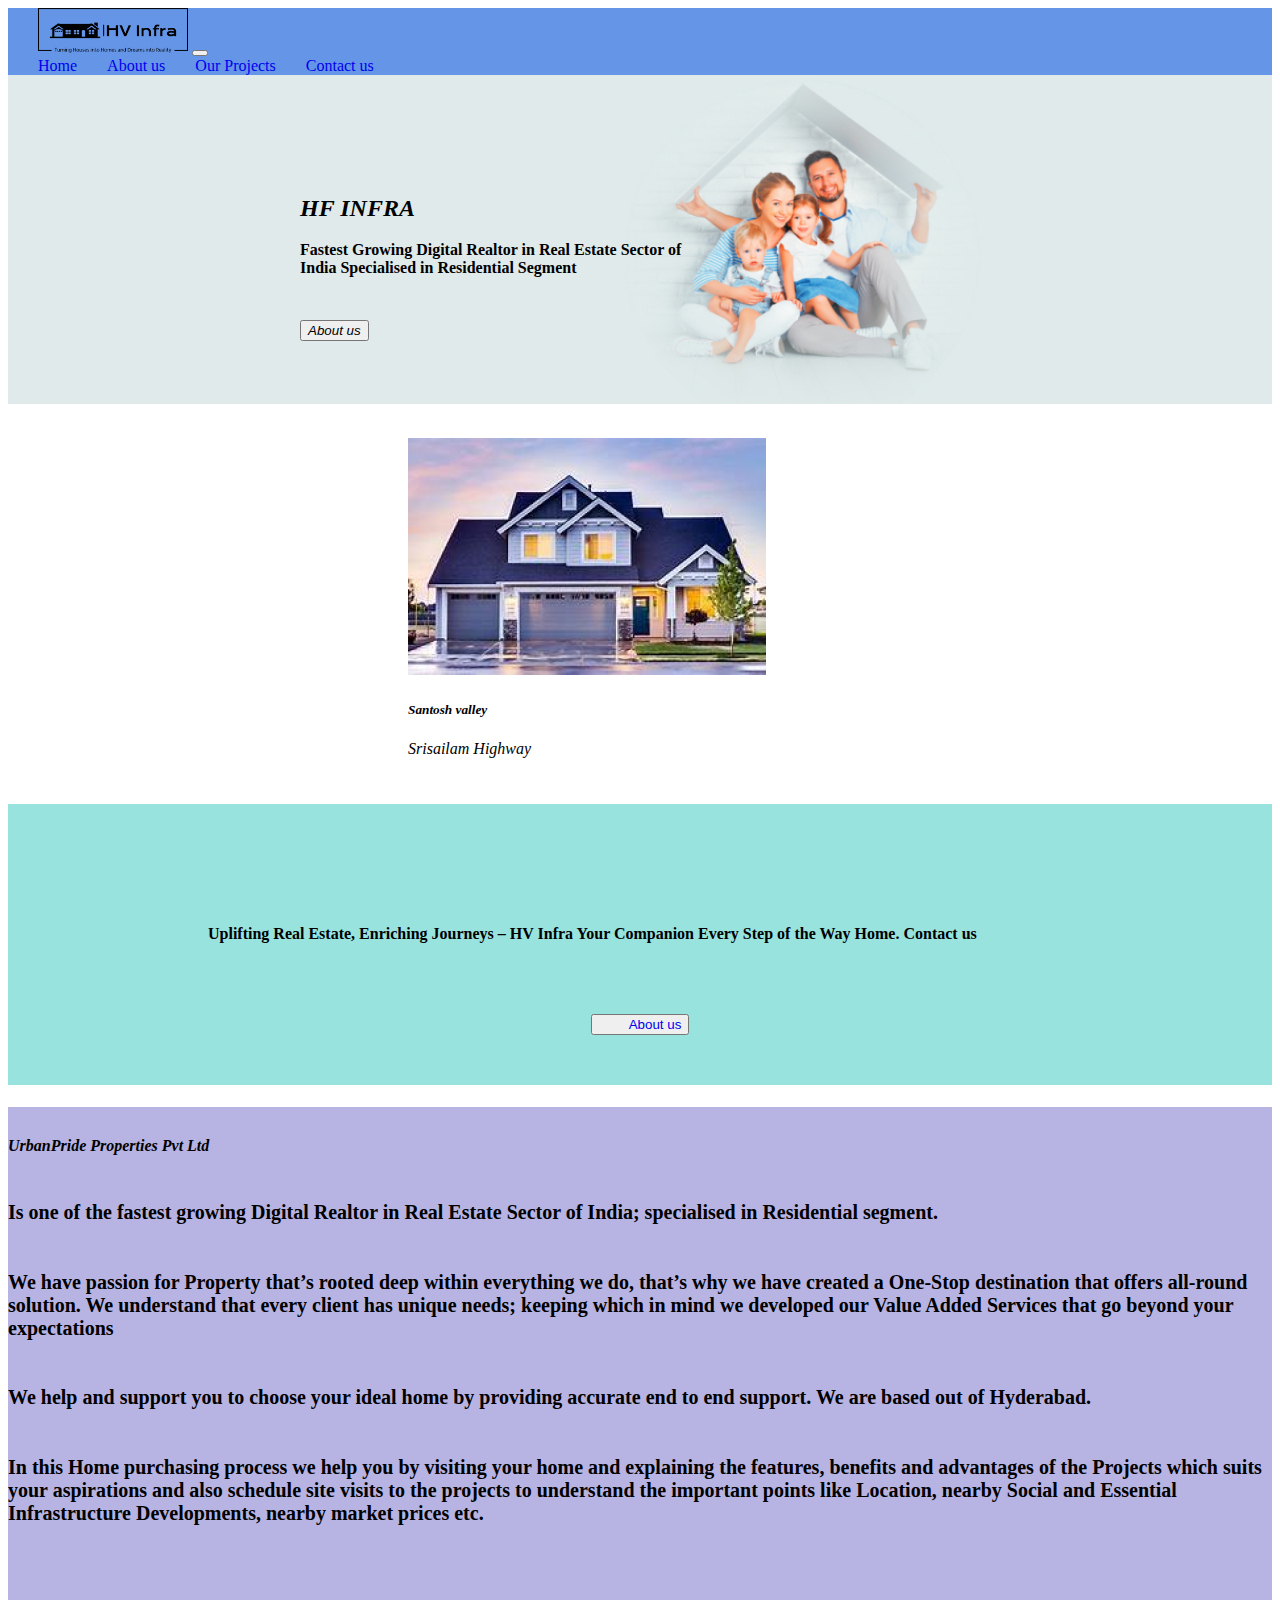
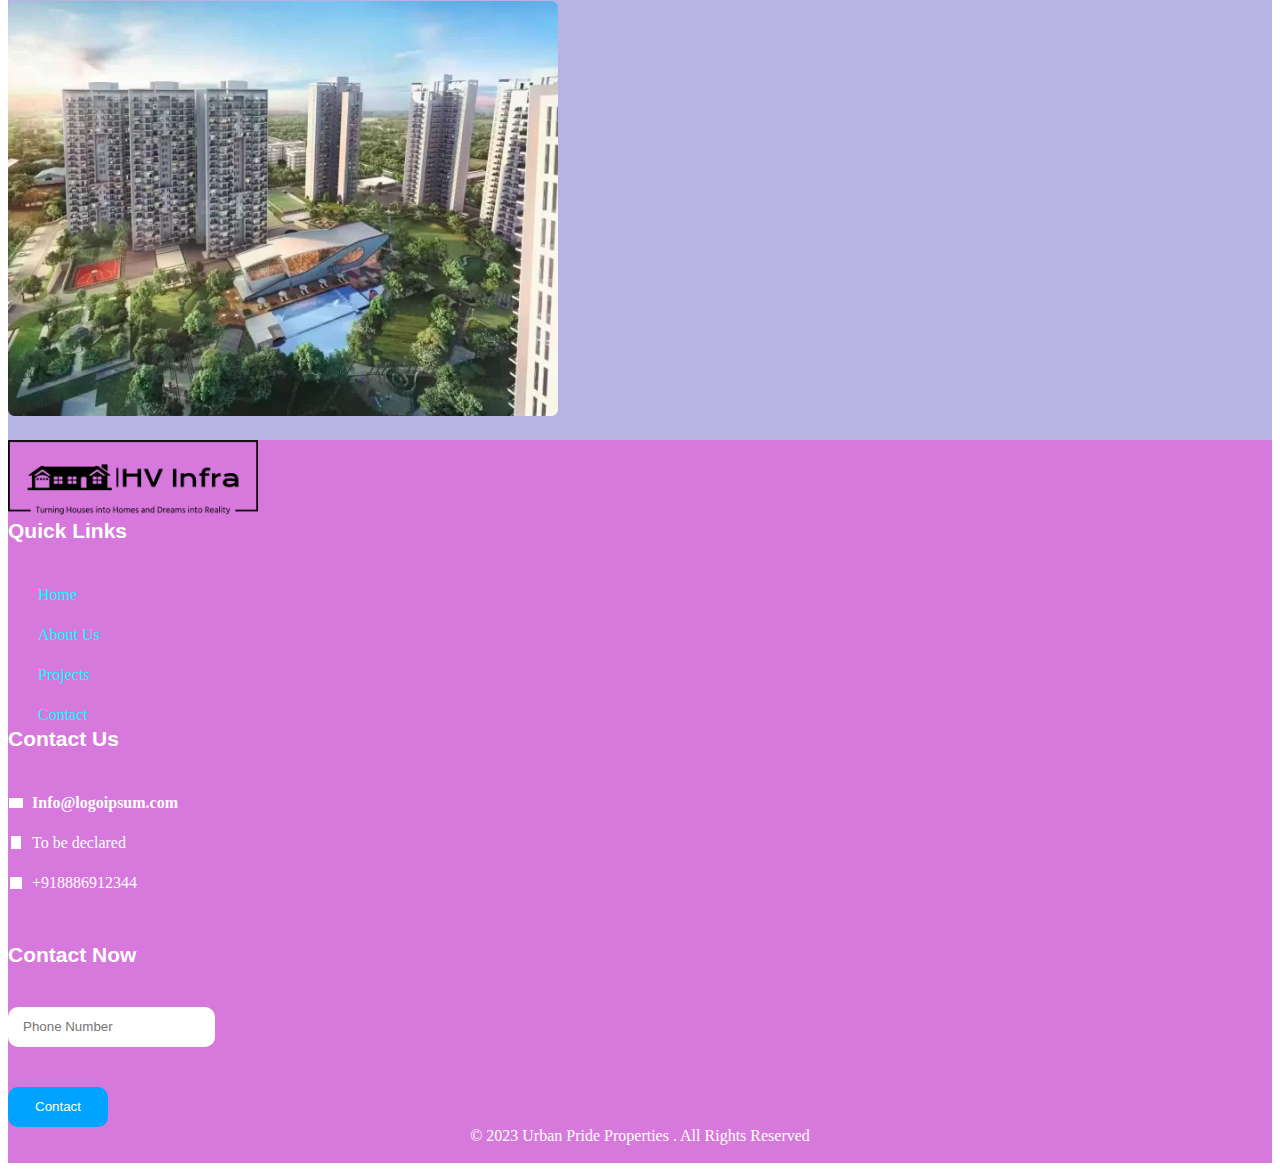
<file: index.html>
<!DOCTYPE html>
<html lang="en">
<head>
    <meta charset="UTF-8">
    <meta name="viewport" content="width=device-width, initial-scale=1.0">
    <title>Document</title>
    <link href="https://cdn.jsdelivr.net/npm/bootstrap@5.1.3/dist/css/bootstrap.min.css" rel="stylesheet" integrity="sha384-1BmE4kWBq78iYhFldvKuhfTAU6auU8tT94WrHftjDbrCEXSU1oBoqyl2QvZ6jIW3" crossorigin="anonymous">
    <script src="https://cdn.jsdelivr.net/npm/bootstrap@5.1.3/dist/js/bootstrap.bundle.min.js" integrity="sha384-ka7Sk0Gln4gmtz2MlQnikT1wXgYsOg+OMhuP+IlRH9sENBO0LRn5q+8nbTov4+1p" crossorigin="anonymous"></script>
    <link rel="stylesheet" href="styles.css">
</head>
<body>
    <style>
        .my_color{
            background-color: rgb(153, 227, 222);
        }
    </style>
    <nav style="background-color: rgb(100, 149, 230);" class="navbar navbar-expand-lg navbar-dark">
        <div class="container">
            <a class="navbar-brand animate__animated animate__fadeInLeft" href="#"><img data-aos="fade-right" data-aos-duration="700" src="logo.png" width="150px" alt="" srcset=""></a>
                    <button class="navbar-toggler" type="button" data-bs-toggle="collapse" data-bs-target="#navbarNavAltMarkup" aria-controls="navbarNavAltMarkup" aria-expanded="false" aria-label="Toggle navigation"> <span class="navbar-toggler-icon"></span></button>       
            <div class="collapse navbar-collapse justify-content-end " id="navbarNavAltMarkup">
                <div style="display: flex;" class="navbar-nav">
                    <a class="nav-link active text-c" aria-current="page" href="index.html">Home</a>
                    <a class="nav-link active text-c" aria-current="page" href="about.html">About us</a>
                    <a class="nav-link active text-c" aria-current="page" href="project.html">Our Projects</a>
                    <a class="nav-link active text-c" aria-current="page" href="contact.html">Contact us</a>
                    

                </div>
            </div>
        </div>
    </nav>
    <div class="" >
        <img src="IMAGE.png" style="width: 100%;" alt="">
        <div class="top-left"><h2 style="font-style: oblique; font-family: Georgia, 'Times New Roman', Times, serif;">HF INFRA</h2></div>
        <div style="top: 220px; width: 400px;" class="top-left"><h4 style="font-family: Georgia, 'Times New Roman', Times, serif;" >Fastest Growing Digital Realtor in Real Estate Sector of India Specialised in Residential Segment</h4></div>
        <div style="top: 320px;" class="top-left"><button type="button" class="btn btn-info" style="font-style: oblique;">About us</button></div>
    </div>
    <div style="background-color: E0EAEB;" class="container">
        <div class="row row-cols">
        
          <div class="col"><div class="col" style="padding-top: 30px; padding-bottom: 30px; padding-left: 400px; font-style: italic; font-family: Georgia, 'Times New Roman', Times, serif;">
            <div class="card" style="width: 18rem; pad">
                <img src="image 9.png" class="card-img-top" alt="">
                <div class="card-body">
                  <h5 class="card-title";">Santosh valley</h5>
                  <p class="card-text">Srisailam Highway</p>
                  
                </div>
              </div>
          
        </div>
      </div>
      </div>
    </div>
    
    <div class="my_color">

          <div style="padding-top:100px; padding-left: 200px; padding-bottom: 50px;">
            <h4 style=" font-family: Georgia, 'Times New Roman', Times, serif;">Uplifting Real Estate, Enriching Journeys – HV Infra Your Companion Every Step of the Way Home.
                Contact us</h4>
          </div>
            
                <div >
                   <center style="padding-bottom: 50px;"><button type="button" class="btn btn-info"><a href="about.html">About us</a></button></center> 
                </div>
                
          
        </div>
        <div style="background-color: rgb(183, 180, 227); width: 100%;">
            <div class="container">
                <div class="row">
                  <div class="col-6">
                    <div >
                        <h4 style="padding-top: 30px; font-style: italic; font-family: Georgia, 'Times New Roman', Times, serif;" >UrbanPride Properties Pvt Ltd</h4>
                    <h6 style="font-family: Georgia, 'Times New Roman', Times, serif; font-size: 20px;">Is one of the fastest growing Digital Realtor in Real Estate Sector of India; specialised in Residential segment.</h6> 
                        <h6 style="font-family: Georgia, 'Times New Roman', Times, serif; font-size: 20px;">We have passion for Property that’s rooted deep within everything we do, that’s why we have created a One-Stop destination that offers all-round solution. We understand that every client has unique needs; keeping which in mind we developed our Value Added Services that go beyond your expectations</h6>
                        
                        <h6 style="font-family: Georgia, 'Times New Roman', Times, serif; font-size: 20px;">We help and support you to choose your ideal home by providing accurate end to end support. We are based out of Hyderabad.</h6>
                        <h6 style="font-family: Georgia, 'Times New Roman', Times, serif; font-size: 20px;">In this Home purchasing process we help you by visiting your home and explaining the features, benefits and advantages of the Projects which suits your aspirations and also schedule site visits to the projects to understand the important points like Location, nearby Social and Essential Infrastructure Developments, nearby market prices etc.</h6>
                    </div>
                  </div>
                  <div class="col-5">
                    <img style="padding-top: 30px; padding-right: 70px;padding-bottom: 20px;" src="p_descr.png" class="rounded float" alt="...">
                  </div>
                </div>
              </div>
        </div>
        <footer class="text-dark" style="background-color:#d778dc; color:white;">

            <div class="row p-3">
                <div class="col-md-3">
                    
                    <img style="width: 250px;" src="logo.png" />
                    <div style="width: 100%; color: white; font-size: 16px; font-family: Mulish; font-weight: 500; line-height: 24px; word-wrap: break-word"></div>
                    
                </div>
                <div class="col-md-2">
                    <div style="width: 100%; height: 100%; flex-direction: column; justify-content: flex-start; align-items: flex-start; gap: 40px; display: inline-flex">
                        <div style="color: white; font-size: 21px; font-family: Arial; font-weight: 700; line-height: 24px; word-wrap: break-word">Quick Links</div>
                        <div style="align-self: stretch; height: 144px; flex-direction: column; justify-content: flex-start; align-items: flex-start; gap: 16px; display: flex">
                            <div style="align-self: stretch; color: white; font-size: 16px; font-family: Mulish; font-weight: 500; line-height: 24px; word-wrap: break-word"><a style="color: aqua; text-decoration: none;"  href="index.html">Home</a></div>
                            <div style="align-self: stretch; color: white; font-size: 16px; font-family: Mulish; font-weight: 500; line-height: 24px; word-wrap: break-word"><a style="color: aqua; text-decoration: none;" href="about.html">About Us</a></div>
                            <div style="align-self: stretch; color: white; font-size: 16px; font-family: Mulish; font-weight: 500; line-height: 24px; word-wrap: break-word"><a style="color: aqua; text-decoration: none;" href="project.html">Projects</a></div>
                            <div style="align-self: stretch; color: white; font-size: 16px; font-family: Mulish; font-weight: 500; line-height: 24px; word-wrap: break-word"><a style="color: aqua; text-decoration: none;" href="contact.php">Contact</a></div>
                        </div>
                    </div>
                </div>
                <div class="col-md-3">
                    <div style="width: 100%; height: 100%; flex-direction: column; justify-content: flex-start; align-items: flex-start; gap: 40px; display: inline-flex">
                        <div style="align-self: stretch; color: white; font-size: 21px; font-family: Arial; font-weight: 700; line-height: 24px; word-wrap: break-word">Contact Us</div>
                        <div style="height: 152px; flex-direction: column; justify-content: flex-start; align-items: flex-start; gap: 24px; display: flex">
                            <div style="align-self: stretch; height: 152px; flex-direction: column; justify-content: flex-start; align-items: flex-start; gap: 16px; display: flex">
                                <div style="align-self: stretch; justify-content: flex-start; align-items: center; gap: 8px; display: inline-flex">
                                    <div style="width: 16px; height: 16px; position: relative">
                                        <div style="width: 16px; height: 16px; left: 0px; top: 0px; position: absolute"></div>
                                        <div style="width: 13.33px; height: 10.67px; left: 1.33px; top: 2.67px; position: absolute; background: white"></div>
                                    </div>
                                    <div style="flex: 1 1 0; color: white; font-size: 16px; font-family: Mulish; font-weight: 500; line-height: 24px; word-wrap: break-word"><b>Info@logoipsum.com</b></div>
                                </div>
                                <div style="align-self: stretch; justify-content: flex-start; align-items: center; gap: 8px; display: inline-flex">
                                    <div style="width: 16px; height: 16px; position: relative">
                                        <div style="width: 16px; height: 16px; left: 0px; top: 0px; position: absolute"></div>
                                        <div style="width: 9.33px; height: 12.98px; left: 3.33px; top: 1.33px; position: absolute; background: white"></div>
                                    </div>
                                    <div style="flex: 1 1 0; color: white; font-size: 16px; font-family: Mulish; font-weight: 500; line-height: 24px; word-wrap: break-word">To be declared</div>
                                </div>
                                <div style="align-self: stretch; justify-content: flex-start; align-items: center; gap: 8px; display: inline-flex">
                                    <div style="width: 16px; height: 16px; position: relative">
                                        <div style="width: 16px; height: 16px; left: 0px; top: 0px; position: absolute"></div>
                                        <div style="width: 11.98px; height: 11.98px; left: 2.02px; top: 2.01px; position: absolute; background: white"></div>
                                    </div>
                                    <div style="flex: 1 1 0; color: white; font-size: 16px; font-family: Mulish; font-weight: 500; line-height: 24px; word-wrap: break-word">+918886912344</div>
                                </div>
                            </div>
                        </div>
                    </div>
                </div>
                <div class="col-md-4">
                    <div style="width: 100%; height: 100%; flex-direction: column; justify-content: flex-start; align-items: flex-start; gap: 40px; display: inline-flex">
                        <div style="width: 172px; color: white; font-size: 21px; font-family: Arial; font-weight: 700; line-height: 24px; word-wrap: break-word">Contact Now</div>
                        <input style="height: 40px; padding:15px; border:none; border-radius:10px;" type="text" placeholder="Phone Number"><button style="width: 100px; border-radius:10px; border:none; background-color:#00A3FF; color:#ffffff; height:40px;" type="submit">Contact</button>
                    </div>
                </div>
                <div><center>© 2023 Urban Pride Properties . All Rights Reserved</center></div>

        </footer> 
</body>
</html>
</file>
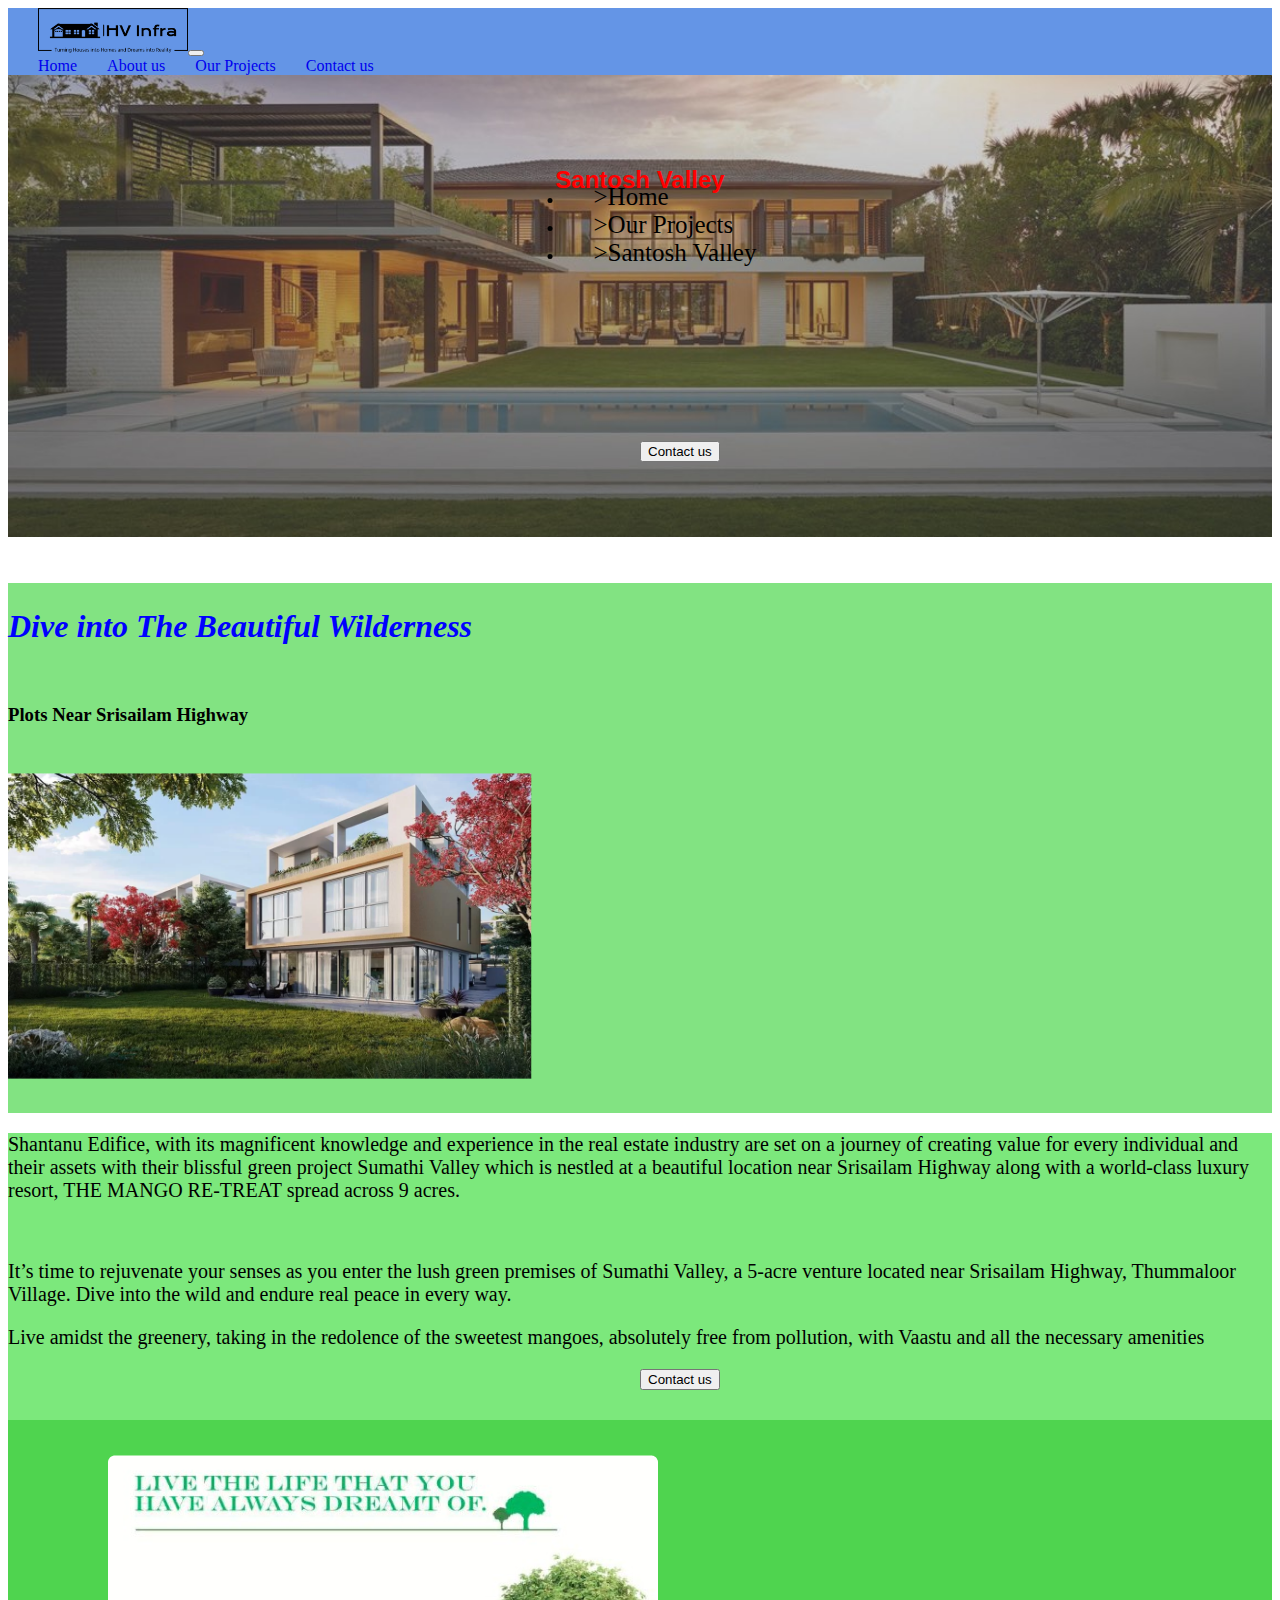
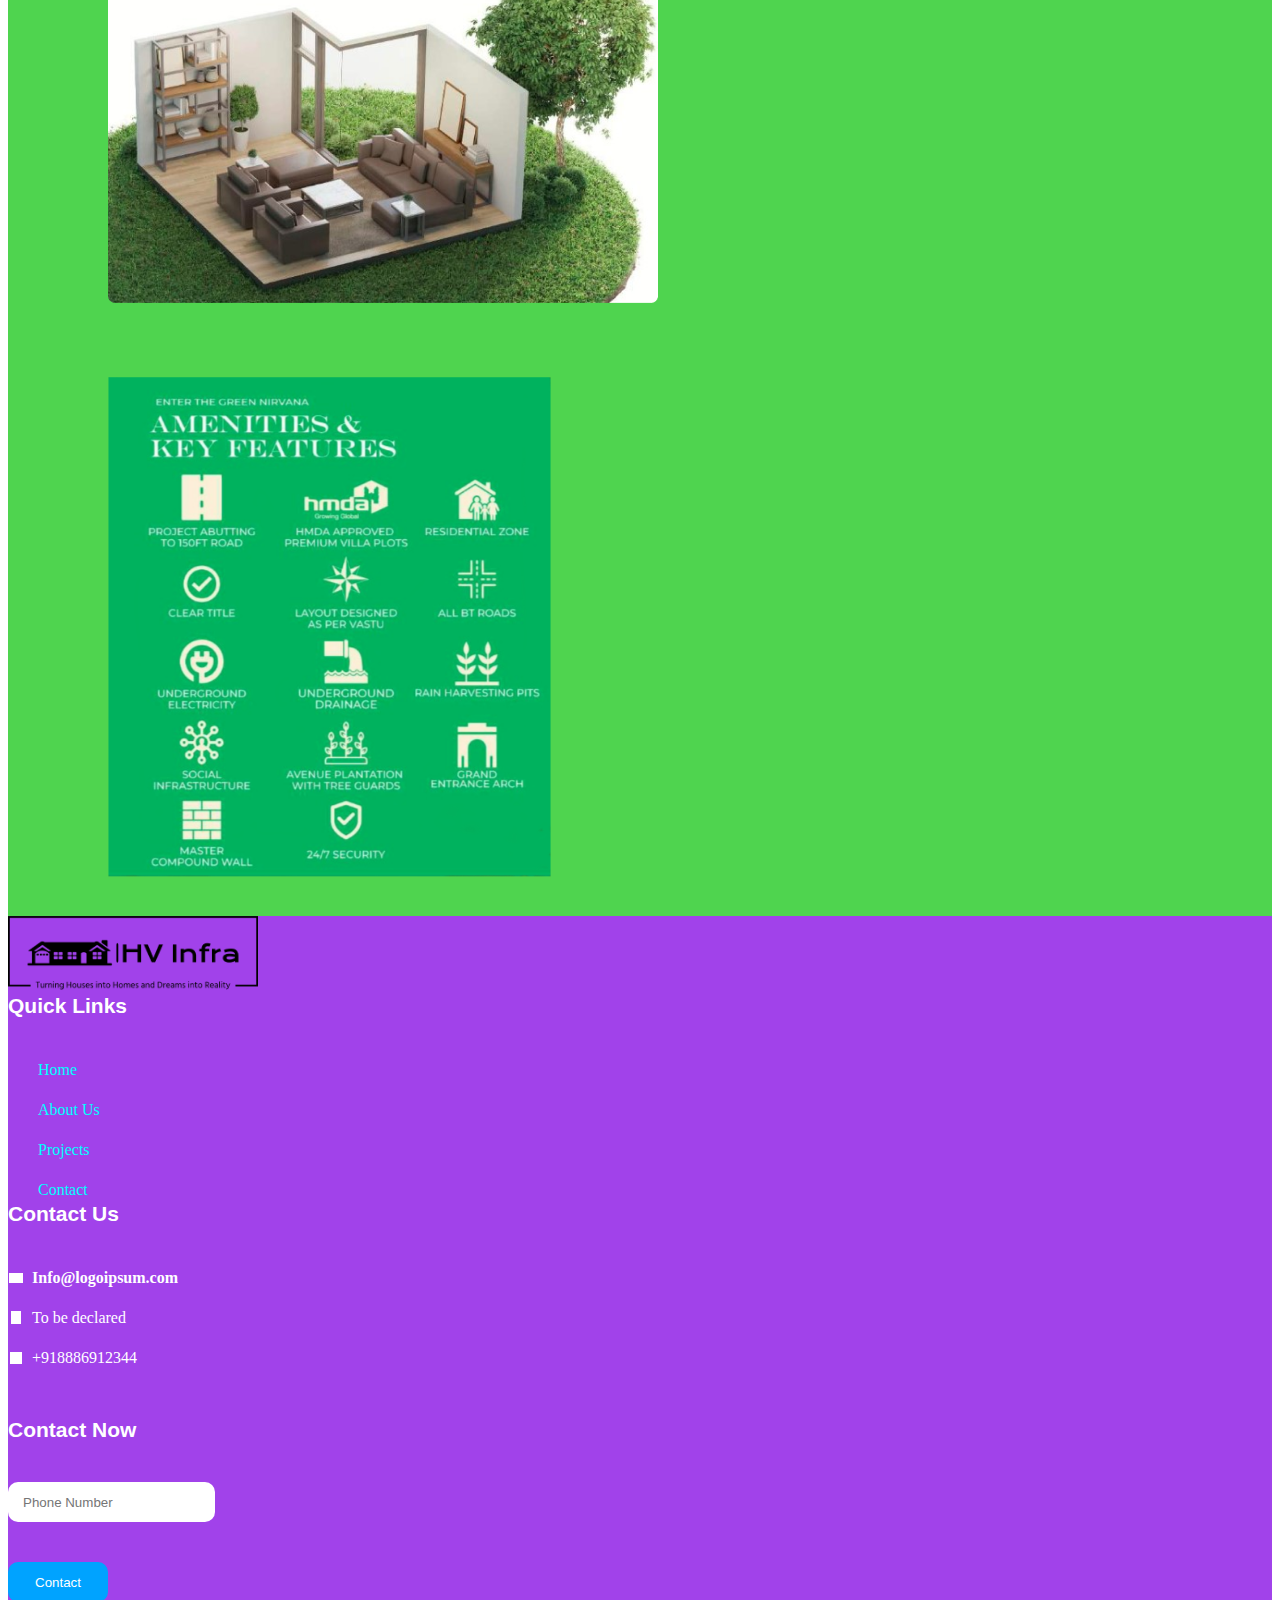
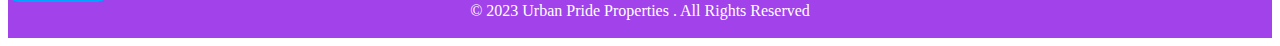
<file: about.html>
<!DOCTYPE html>
<html lang="en">
<head>
    <meta charset="UTF-8">
    <meta name="viewport" content="width=device-width, initial-scale=1.0">
    <title>Document</title>
    <link rel="stylesheet" href="styles.css">
    <link href="https://cdn.jsdelivr.net/npm/bootstrap@5.1.3/dist/css/bootstrap.min.css" rel="stylesheet" integrity="sha384-1BmE4kWBq78iYhFldvKuhfTAU6auU8tT94WrHftjDbrCEXSU1oBoqyl2QvZ6jIW3" crossorigin="anonymous">
    <script src="https://cdn.jsdelivr.net/npm/bootstrap@5.1.3/dist/js/bootstrap.bundle.min.js" integrity="sha384-ka7Sk0Gln4gmtz2MlQnikT1wXgYsOg+OMhuP+IlRH9sENBO0LRn5q+8nbTov4+1p" crossorigin="anonymous"></script>

</head>
<body>
  <nav style="background-color:  rgb(100, 149, 230);" class="navbar navbar-expand-lg navbar-dark">
    <div class="container">
        <a class="navbar-brand animate__animated animate__fadeInLeft" href="#"><img data-aos="fade-right" data-aos-duration="700" src="logo.png"
                width="150px" alt="" srcset=""></a><button class="navbar-toggler" type="button" data-bs-toggle="collapse" data-bs-target="#navbarNavAltMarkup" aria-controls="navbarNavAltMarkup" aria-expanded="false" aria-label="Toggle navigation"><span class="navbar-toggler-icon"></span></button>       
        <div class="collapse navbar-collapse justify-content-end " id="navbarNavAltMarkup">
            <div style="display: flex;" class="navbar-nav">
              <a class="nav-link active text-c" aria-current="page" href="index.html">Home</a>
              <a class="nav-link active text-c" aria-current="page" href="about.html">About us</a>
              <a class="nav-link active text-c" aria-current="page" href="project.html">Our Projects</a>
              <a class="nav-link active text-c" aria-current="page" href="contact.html">Contact us</a>
              

            </div>
        </div>
    </div>
</nav>
<div>
  <div class="">
      <img src="page.jpg" alt="Snow" style="width:100%;">
      <div class="centered"><h2 style="color: red; font-family: 'Gill Sans', 'Gill Sans MT', Calibri, 'Trebuchet MS', sans-serif;">Santosh Valley</h2></div>
      <div class="centeredw">
          <ul class="nav justify-content-center">
              <li class="nav-item">
                <a style="color: black; font-size: 25px; font-family: Georgia, 'Times New Roman', Times, serif;" class="nav-link active" aria-current="page"  href="index.html"> >Home</a>
              </li>
              <li class="nav-item">
                <a style="color: black; font-size: 25px; font-family: Georgia, 'Times New Roman', Times, serif;" class="nav-link" href="project.html"> >Our Projects</a>
              </li>
              <li class="nav-item">
                <a style="color: black;font-size: 25px; font-family: Georgia, 'Times New Roman', Times, serif;" class="nav-link" href="#"> >Santosh Valley</a>
              </li>
              
            </ul>
      </div>
      <div class="bottom-left"><button type="button" class="btn btn-primary">Contact us</button></div>
    </div>
</div>
<div class="">
  <div style="background-color: rgb(130, 227, 130);" class="">
      <div class="row justify-content-center">
          <div class="col-4">
            <h1 style="color: blue; padding-top: 25px; font-style: oblique; font-family: Georgia, 'Times New Roman', Times, serif;">Dive into The Beautiful Wilderness</h1>
            <br>
            <h3 style="font-family: Georgia, 'Times New Roman', Times, serif;">Plots Near Srisailam Highway</h3>
          </div>
          <div class="col-4">
            <img class="home_town" src="home_town.png" alt="">
          </div>
        </div>
        
  </div>
</div>
<div>
  <div class="" style="background-color: rgb(124, 232, 124);">
    <div class="container">
      <p style="font-size: 20px; font-family: Georgia, 'Times New Roman', Times, serif;">Shantanu Edifice, with its magnificent knowledge and experience in the real estate industry are set on a journey of creating value for every
        individual and their assets with their blissful green project Sumathi Valley which is nestled at a beautiful location near Srisailam Highway along with
        a world-class luxury resort, THE MANGO RE-TREAT spread across 9 acres.</p>
    </div>
    <br>
    <div class="container">
      <p style="font-size: 20px; font-family: Georgia, 'Times New Roman', Times, serif;">It’s time to rejuvenate your senses as you enter the lush green premises of Sumathi Valley, a 5-acre venture located near Srisailam Highway,
        Thummaloor Village. Dive into the wild and endure real peace in every way.</p>
    </div>
    <div class="container">
      <p style="font-size: 20px; font-family: Georgia, 'Times New Roman', Times, serif;">Live amidst the greenery, taking in the redolence of the sweetest mangoes, absolutely free from pollution, with Vaastu and all the necessary
        amenities</p>
    </div>
      
          <div style="padding-left: 50%; padding-bottom: 30px;"><button class="btn btn-primary">Contact us</button></div>
  </div>
</div>
<div class="" style="background-color: rgb(79, 212, 79);">
  <div class="row row-cols-2">
    <div class="col" style="padding-left: 100px;padding-top: 35px; padding-bottom: 35px;"><img src="Screenshot_22.jpg" alt=""></div>
    <div class="col" style="padding-left: 100px;padding-top: 35px; padding-bottom: 35px;"><img style="height: 500px;" src="Screenshot_21.jpg" alt=""></div>
  </div>
</div>
<footer class="text-dark" style="background-color:rgb(161, 66, 234); color:white;">

  <div class="row p-3">
      <div class="col-md-3">
          
          <img style="width: 250px;" src="logo.png" />
          <div style="width: 100%; color: white; font-size: 16px; font-family: Mulish; font-weight: 500; line-height: 24px; word-wrap: break-word"></div>
          
      </div>
      <div class="col-md-2">
          <div style="width: 100%; height: 100%; flex-direction: column; justify-content: flex-start; align-items: flex-start; gap: 40px; display: inline-flex">
              <div style="color: white; font-size: 21px; font-family: Arial; font-weight: 700; line-height: 24px; word-wrap: break-word">Quick Links</div>
              <div style="align-self: stretch; height: 144px; flex-direction: column; justify-content: flex-start; align-items: flex-start; gap: 16px; display: flex">
                  <div style="align-self: stretch; color: white; font-size: 16px; font-family: Mulish; font-weight: 500; line-height: 24px; word-wrap: break-word"><a style="color: aqua; text-decoration: none;"  href="index.html">Home</a></div>
                  <div style="align-self: stretch; color: white; font-size: 16px; font-family: Mulish; font-weight: 500; line-height: 24px; word-wrap: break-word"><a style="color: aqua; text-decoration: none;" href="about.html">About Us</a></div>
                  <div style="align-self: stretch; color: white; font-size: 16px; font-family: Mulish; font-weight: 500; line-height: 24px; word-wrap: break-word"><a style="color: aqua; text-decoration: none;" href="project.html">Projects</a></div>
                  <div style="align-self: stretch; color: white; font-size: 16px; font-family: Mulish; font-weight: 500; line-height: 24px; word-wrap: break-word"><a style="color: aqua; text-decoration: none;" href="contact.php">Contact</a></div>
              </div>
          </div>
      </div>
      <div class="col-md-3">
          <div style="width: 100%; height: 100%; flex-direction: column; justify-content: flex-start; align-items: flex-start; gap: 40px; display: inline-flex">
              <div style="align-self: stretch; color: white; font-size: 21px; font-family: Arial; font-weight: 700; line-height: 24px; word-wrap: break-word">Contact Us</div>
              <div style="height: 152px; flex-direction: column; justify-content: flex-start; align-items: flex-start; gap: 24px; display: flex">
                  <div style="align-self: stretch; height: 152px; flex-direction: column; justify-content: flex-start; align-items: flex-start; gap: 16px; display: flex">
                      <div style="align-self: stretch; justify-content: flex-start; align-items: center; gap: 8px; display: inline-flex">
                          <div style="width: 16px; height: 16px; position: relative">
                              <div style="width: 16px; height: 16px; left: 0px; top: 0px; position: absolute"></div>
                              <div style="width: 13.33px; height: 10.67px; left: 1.33px; top: 2.67px; position: absolute; background: white"></div>
                          </div>
                          <div style="flex: 1 1 0; color: white; font-size: 16px; font-family: Mulish; font-weight: 500; line-height: 24px; word-wrap: break-word"><b>Info@logoipsum.com</b></div>
                      </div>
                      <div style="align-self: stretch; justify-content: flex-start; align-items: center; gap: 8px; display: inline-flex">
                          <div style="width: 16px; height: 16px; position: relative">
                              <div style="width: 16px; height: 16px; left: 0px; top: 0px; position: absolute"></div>
                              <div style="width: 9.33px; height: 12.98px; left: 3.33px; top: 1.33px; position: absolute; background: white"></div>
                          </div>
                          <div style="flex: 1 1 0; color: white; font-size: 16px; font-family: Mulish; font-weight: 500; line-height: 24px; word-wrap: break-word">To be declared</div>
                      </div>
                      <div style="align-self: stretch; justify-content: flex-start; align-items: center; gap: 8px; display: inline-flex">
                          <div style="width: 16px; height: 16px; position: relative">
                              <div style="width: 16px; height: 16px; left: 0px; top: 0px; position: absolute"></div>
                              <div style="width: 11.98px; height: 11.98px; left: 2.02px; top: 2.01px; position: absolute; background: white"></div>
                          </div>
                          <div style="flex: 1 1 0; color: white; font-size: 16px; font-family: Mulish; font-weight: 500; line-height: 24px; word-wrap: break-word">+918886912344</div>
                      </div>
                  </div>
              </div>
          </div>
      </div>
      <div class="col-md-4">
          <div style="width: 100%; height: 100%; flex-direction: column; justify-content: flex-start; align-items: flex-start; gap: 40px; display: inline-flex">
              <div style="width: 172px; color: white; font-size: 21px; font-family: Arial; font-weight: 700; line-height: 24px; word-wrap: break-word">Contact Now</div>
              <input style="height: 40px; padding:15px; border:none; border-radius:10px;" type="text" placeholder="Phone Number"><button style="width: 100px; border-radius:10px; border:none; background-color:#00A3FF; color:#ffffff; height:40px;" type="submit">Contact</button>
          </div>
      </div>
      <div><center>© 2023 Urban Pride Properties . All Rights Reserved</center></div>

       </footer> 
</body>
</html>
</file>
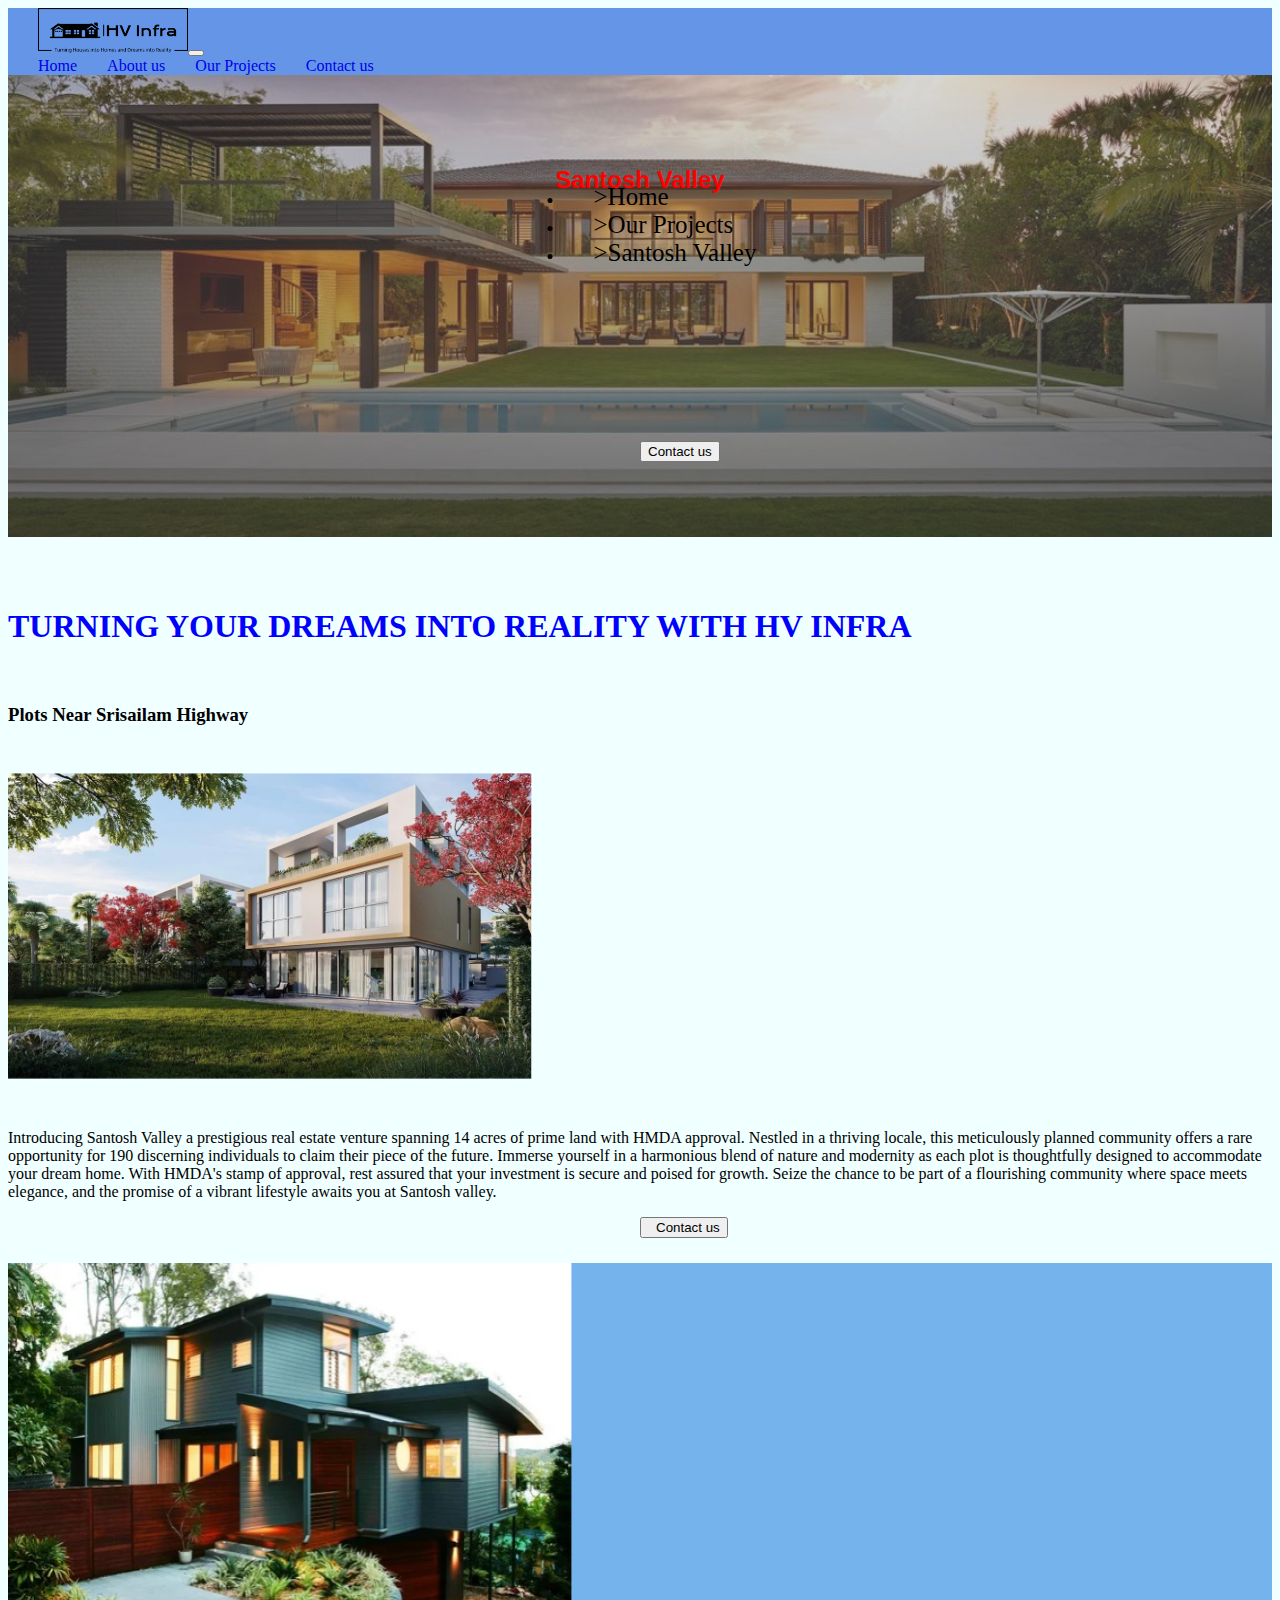
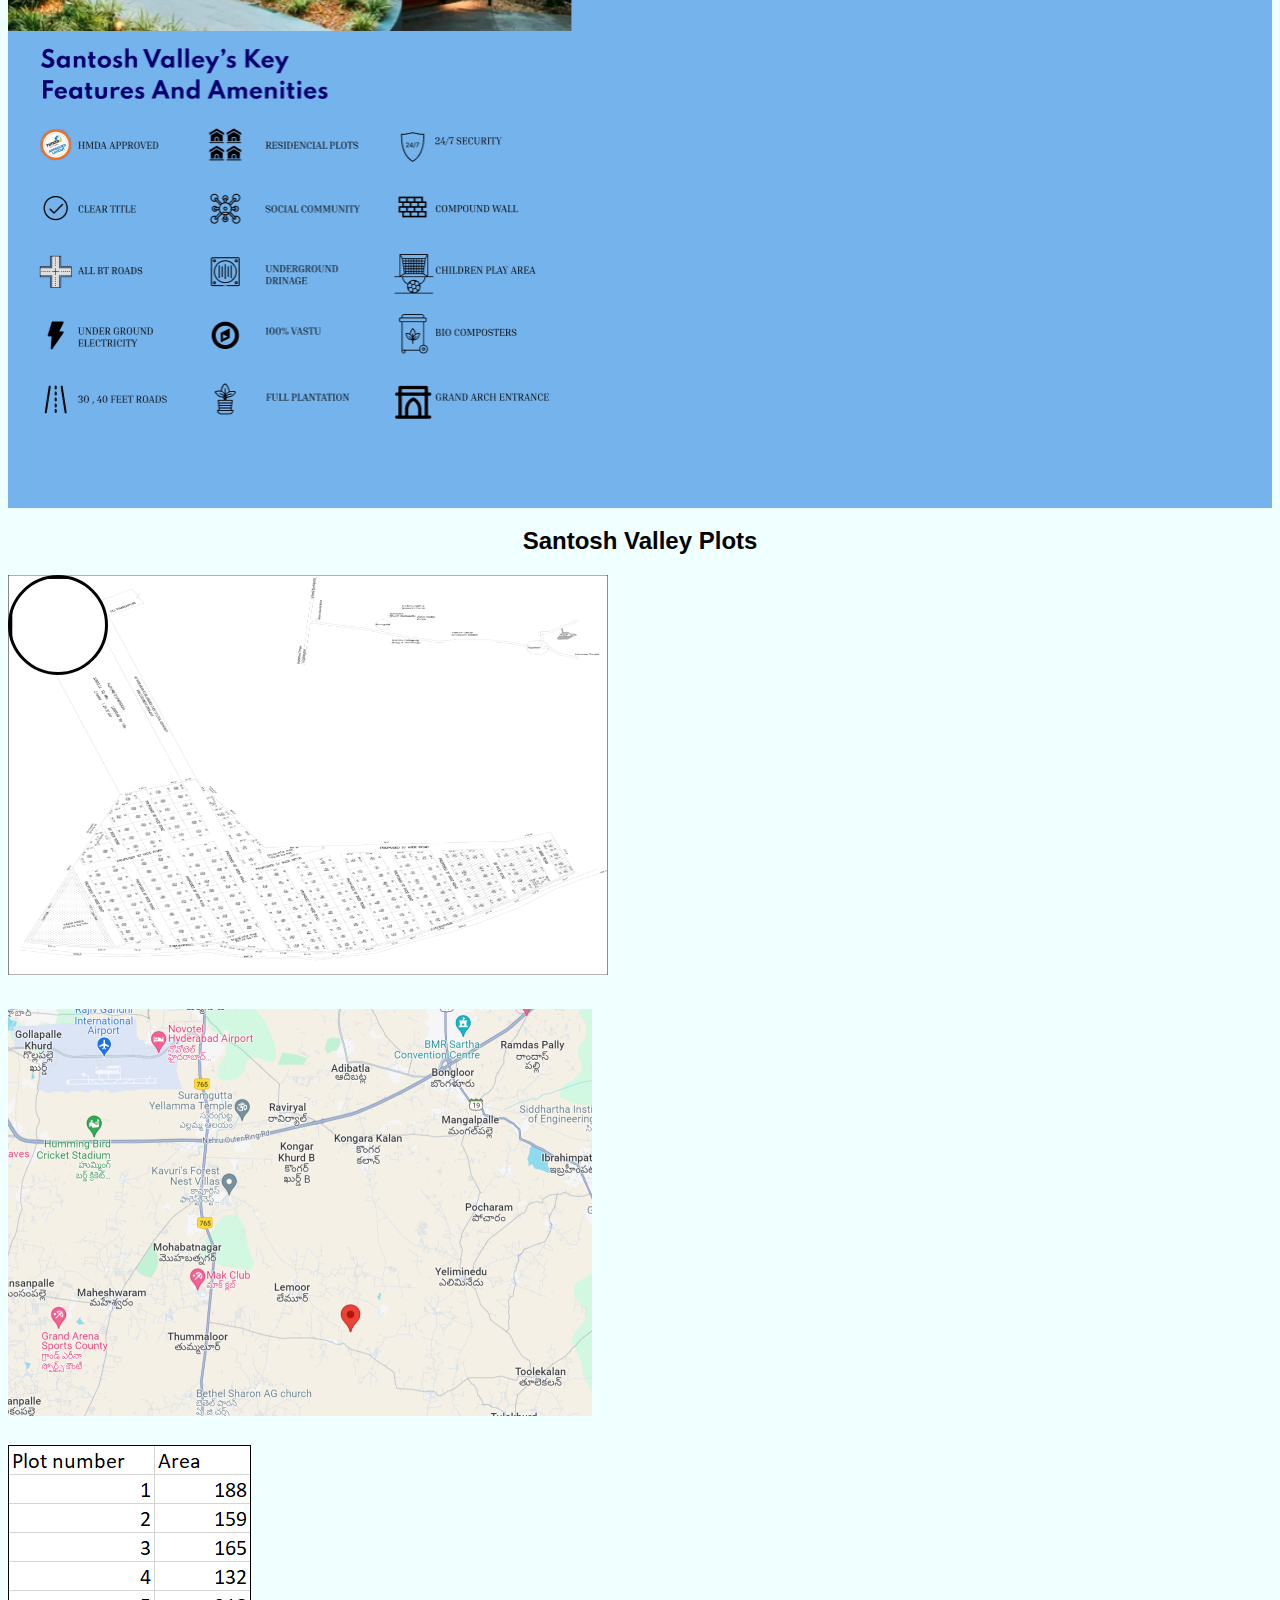
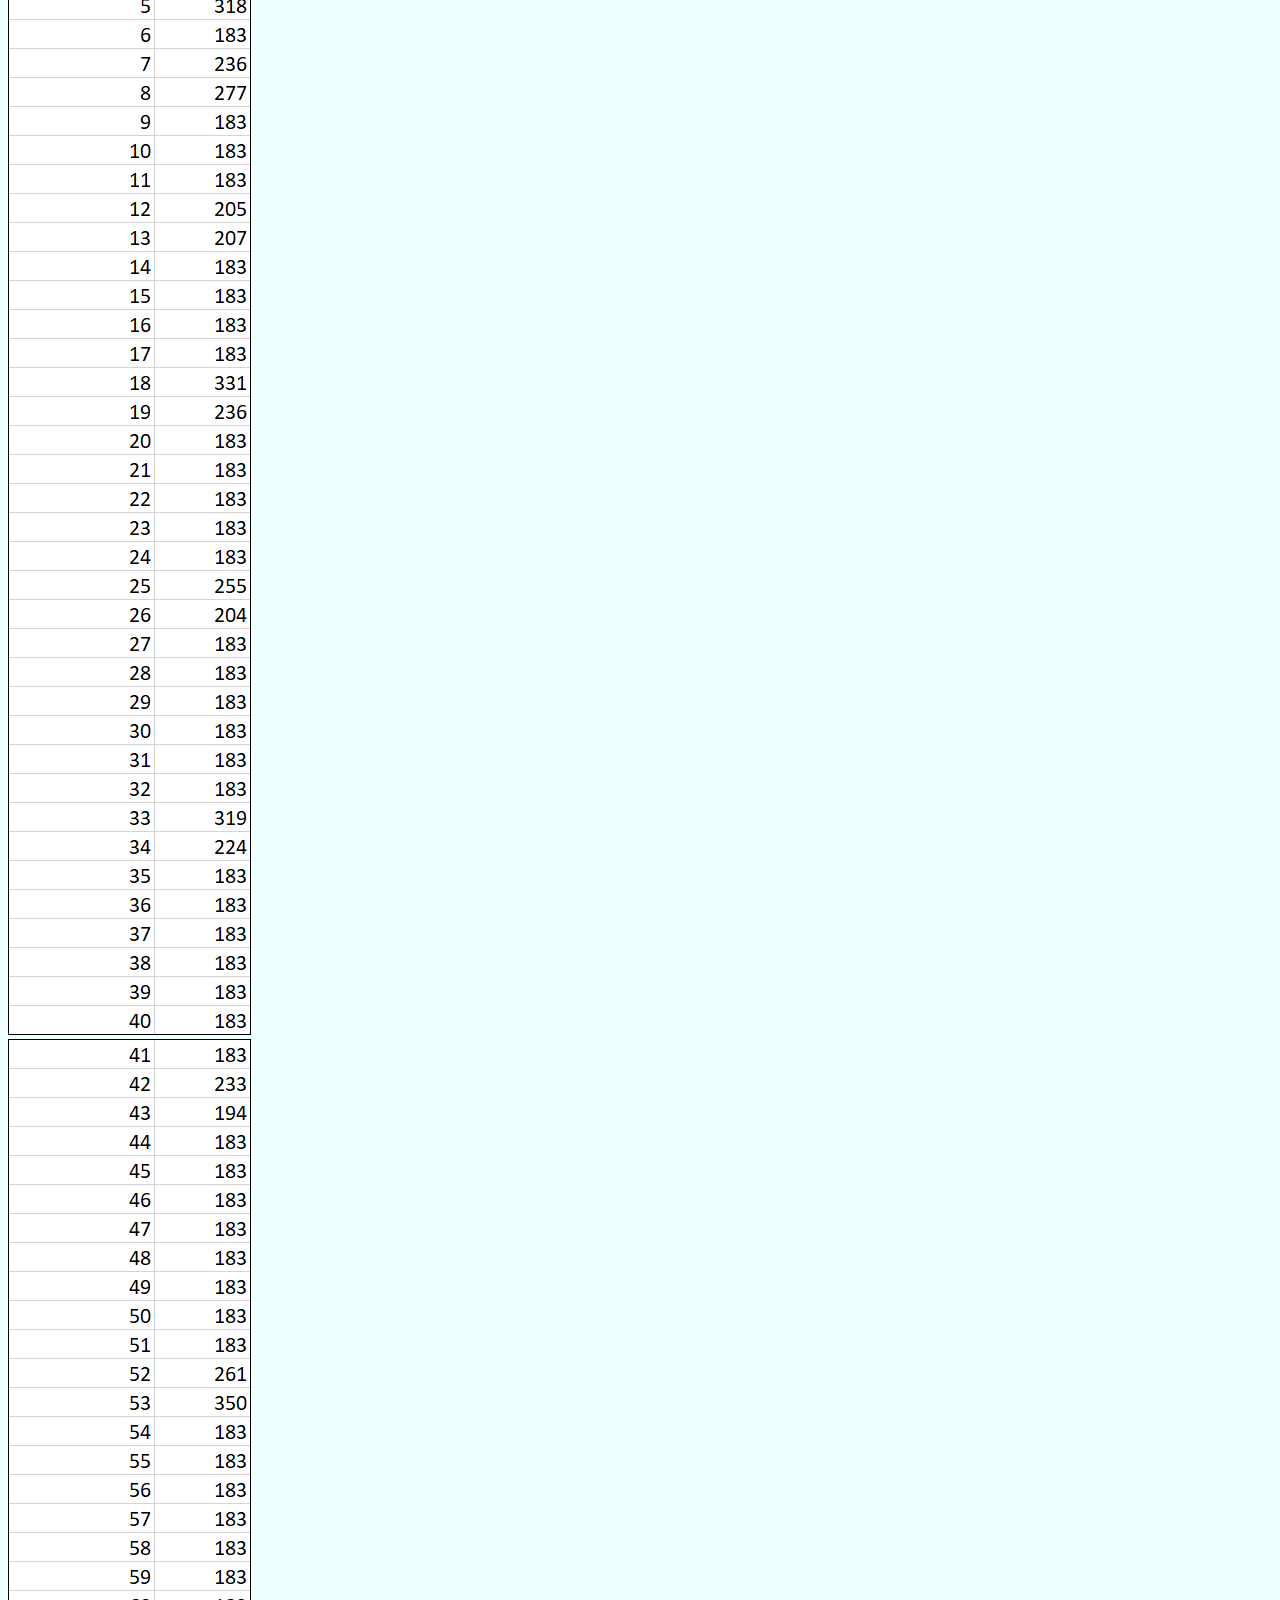
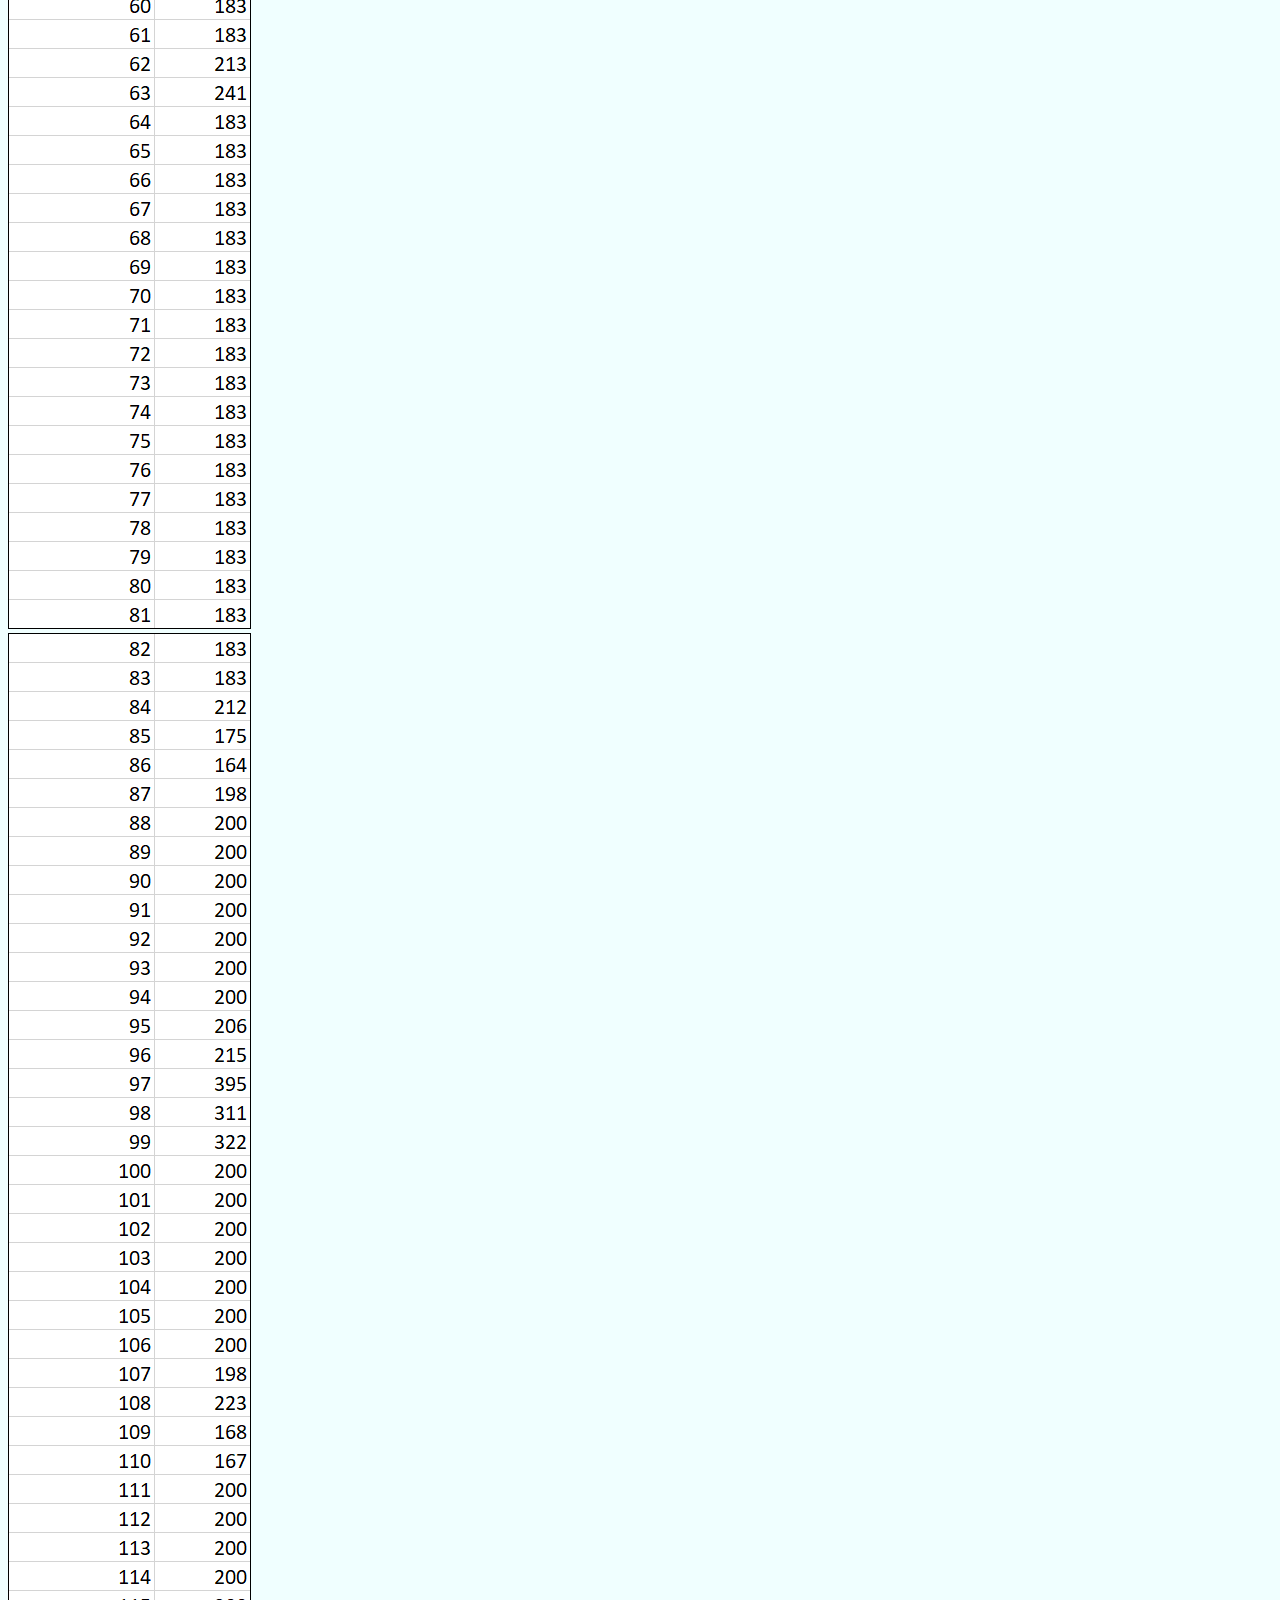
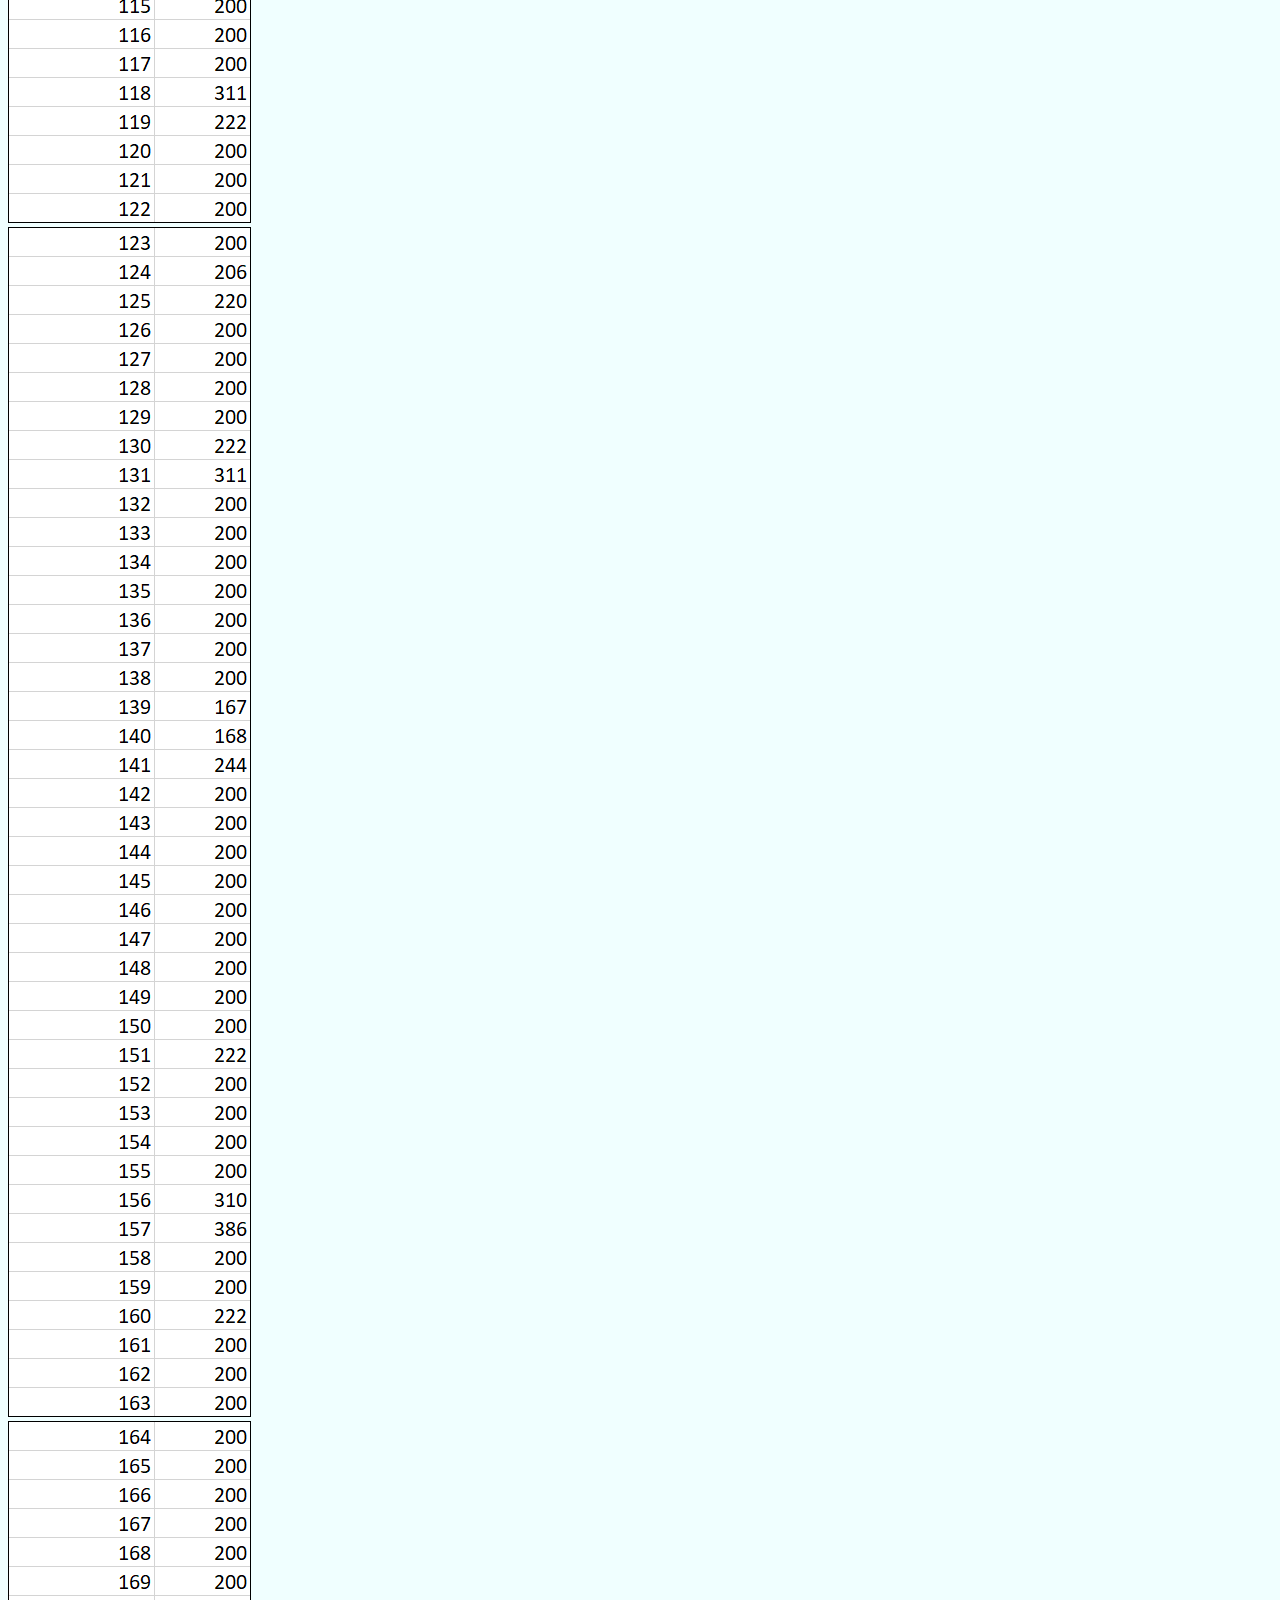
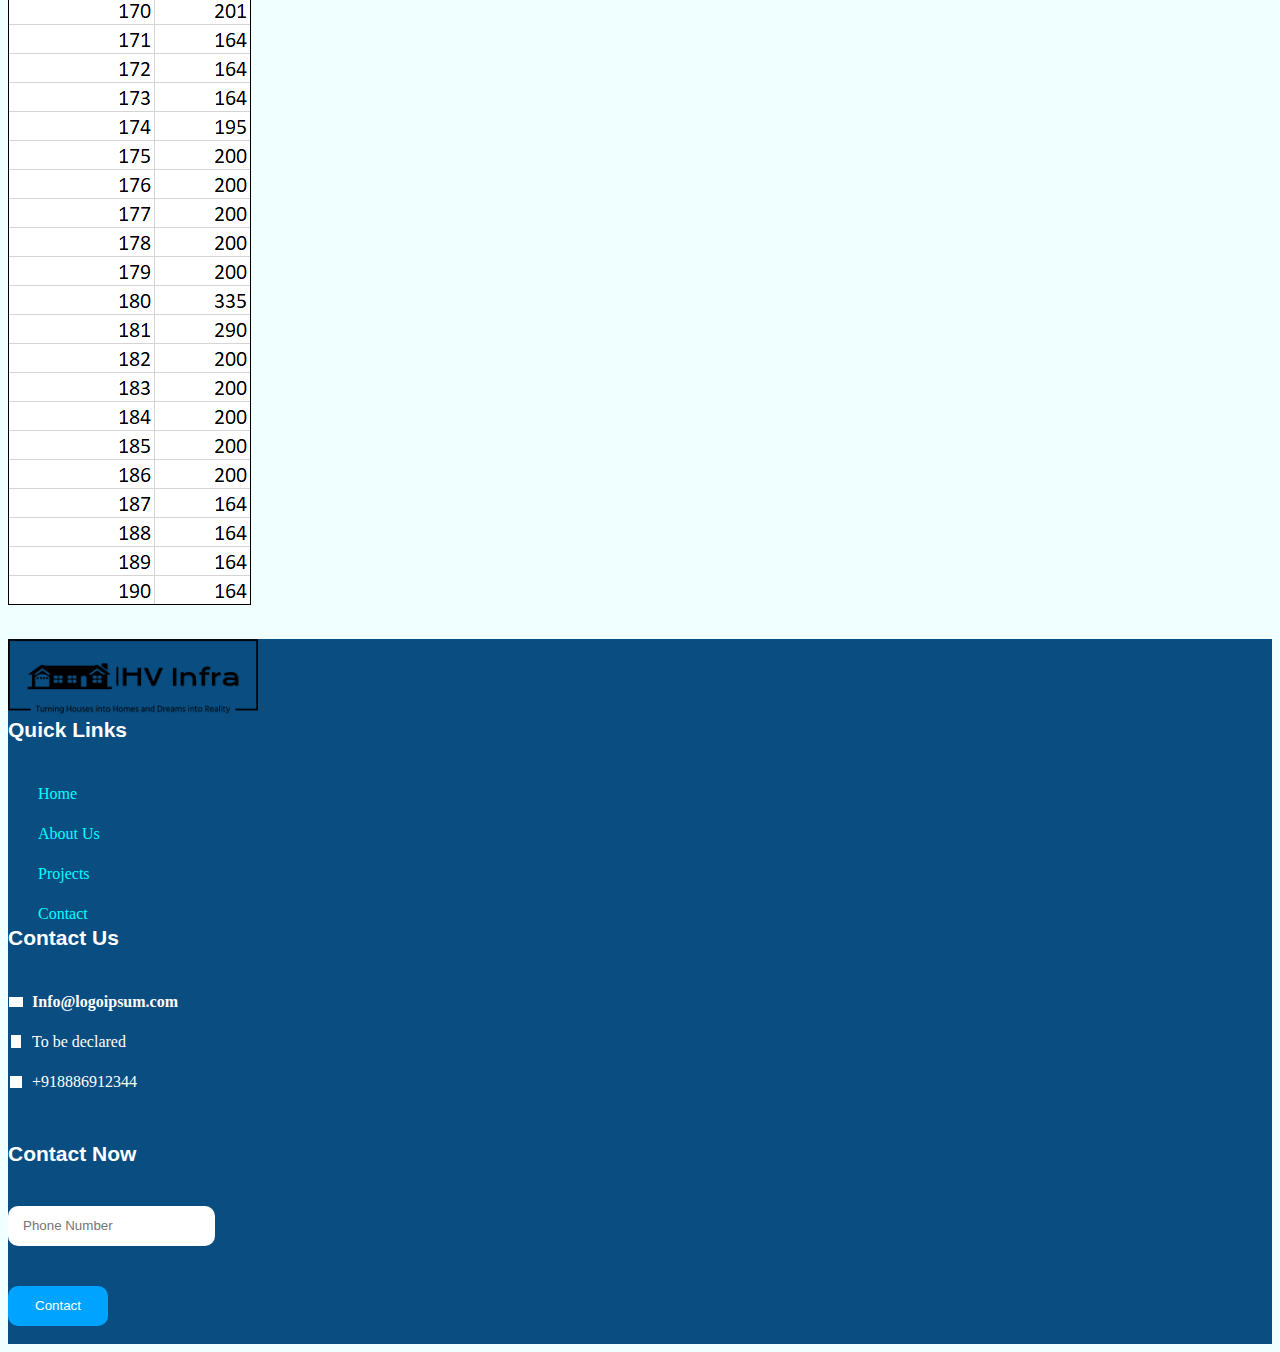
<file: project.html>
<!DOCTYPE html>
<html lang="en">
<head>
    <meta charset="UTF-8">
    <meta name="viewport" content="width=device-width, initial-scale=1.0">
    <title>Document</title>
    <link href="https://cdn.jsdelivr.net/npm/bootstrap@5.1.3/dist/css/bootstrap.min.css" rel="stylesheet" integrity="sha384-1BmE4kWBq78iYhFldvKuhfTAU6auU8tT94WrHftjDbrCEXSU1oBoqyl2QvZ6jIW3" crossorigin="anonymous">
    <script src="https://cdn.jsdelivr.net/npm/bootstrap@5.1.3/dist/js/bootstrap.bundle.min.js" integrity="sha384-ka7Sk0Gln4gmtz2MlQnikT1wXgYsOg+OMhuP+IlRH9sENBO0LRn5q+8nbTov4+1p" crossorigin="anonymous"></script>
    <link rel="stylesheet" href="styles.css">
</head>
<body style="background-color: azure;">

    <nav style="background-color:  rgb(100, 149, 230);" class="navbar navbar-expand-lg navbar-dark">
        <div class="container">
            <a class="navbar-brand animate__animated animate__fadeInLeft" href="#"><img data-aos="fade-right" data-aos-duration="700" src="logo.png"
                    width="150px" alt="" srcset=""></a><button class="navbar-toggler" type="button" data-bs-toggle="collapse" data-bs-target="#navbarNavAltMarkup" aria-controls="navbarNavAltMarkup" aria-expanded="false" aria-label="Toggle navigation"><span class="navbar-toggler-icon"></span></button>       
            <div class="collapse navbar-collapse justify-content-end " id="navbarNavAltMarkup">
                <div style="display: flex;" class="navbar-nav">
                  <a class="nav-link active text-c" aria-current="page" href="index.html">Home</a>
                  <a class="nav-link active text-c" aria-current="page" href="about.html">About us</a>
                  <a class="nav-link active text-c" aria-current="page" href="project.html">Our Projects</a>
                  <a class="nav-link active text-c" aria-current="page" href="contact.php">Contact us</a>
                  
                </div>
            </div>
        </div>
    </nav>
    <div>
      <div class="">
          <img src="page.jpg" alt="Snow" style="width:100%;">
          <div class="centered"><h2 style="color: red; font-family: 'Gill Sans', 'Gill Sans MT', Calibri, 'Trebuchet MS', sans-serif;">Santosh Valley</h2></div>
          <div class="centeredw">
              <ul class="nav justify-content-center">
                  <li class="nav-item">
                    <a style="color: black; font-size: 25px; font-family: Georgia, 'Times New Roman', Times, serif;" class="nav-link active" aria-current="page"  href="index.html"> >Home</a>
                  </li>
                  <li class="nav-item">
                    <a style="color: black; font-size: 25px; font-family: Georgia, 'Times New Roman', Times, serif;" class="nav-link" href="project.html"> >Our Projects</a>
                  </li>
                  <li class="nav-item">
                    <a style="color: black;font-size: 25px; font-family: Georgia, 'Times New Roman', Times, serif;" class="nav-link" href="#"> >Santosh Valley</a>
                  </li>
                  
                </ul>
          </div>
          <div class="bottom-left"><button type="button" class="btn btn-primary">Contact us</button></div>
        </div>
    </div>
    <div class="">
        <div style="background-color: azure;" class="container">
            <div class="row justify-content-center">
                <div class="col-4">
                  <h1 style="color: blue; padding-top: 25px;">TURNING YOUR DREAMS INTO  REALITY WITH HV INFRA</h1>
                  <br>
                  <h3>Plots Near Srisailam Highway</h3>
                </div>
                <div class="col-4">
                  <img class="home_town" src="home_town.png" alt="">
                </div>
              </div>
              
        </div>
    </div>
    <div style="color: gray;" class="clearfix">
        
        <div class="container"><p style=" color: black; font-family: Georgia, 'Times New Roman', Times, serif">
            Introducing Santosh Valley a prestigious real estate venture spanning 14 acres of prime land with HMDA approval. Nestled in a thriving locale, this meticulously planned community offers a rare opportunity for 190 discerning individuals to claim their piece of the future. Immerse yourself in a harmonious blend of nature and modernity as each plot is thoughtfully designed to accommodate your dream home. With HMDA's stamp of approval, rest assured that your investment is secure and poised for growth. Seize the chance to be part of a flourishing community where space meets elegance, and the promise of a vibrant lifestyle awaits you at Santosh valley. </p>
        
          </div>
        <div style="padding-left: 50%; padding-bottom: 25px;"><button class="btn btn-primary"><a style="color: black; padding-left: 8px;" href="contact.php">Contact us</a></button></div>
      </div>
      <div>
        <div style="background: #75B3EC;" class="px-4">
            <div class="row gx-5">
              <div class="col">
               <div class="p-3"><img style="width: 564.42px;
                height: 368px;
                top: 193px;
                left: 340px;" src="image 6.png" alt=""></div>
              </div>
              <div class="col">
                <div class="p-3"><img style="width: 557.45px;
                    height: 469px;
                    top: 172px;
                    left: 1065px;" src="Frame 161.png" alt=""></div>
              </div>
            </div>
          </div>
    </div>
    <script>
        function magnify(imgID, zoom) {
  var img, glass, w, h, bw;
  img = document.getElementById(imgID);

  /* Create magnifier glass: */
  glass = document.createElement("DIV");
  glass.setAttribute("class", "img-magnifier-glass");

  /* Insert magnifier glass: */
  img.parentElement.insertBefore(glass, img);

  /* Set background properties for the magnifier glass: */
  glass.style.backgroundImage = "url('" + img.src + "')";
  glass.style.backgroundRepeat = "no-repeat";
  glass.style.backgroundSize = (img.width * zoom) + "px " + (img.height * zoom) + "px";
  bw = 3;
  w = glass.offsetWidth / 2;
  h = glass.offsetHeight / 2;

  /* Execute a function when someone moves the magnifier glass over the image: */
  glass.addEventListener("mousemove", moveMagnifier);
  img.addEventListener("mousemove", moveMagnifier);

  /*and also for touch screens:*/
  glass.addEventListener("touchmove", moveMagnifier);
  img.addEventListener("touchmove", moveMagnifier);
  function moveMagnifier(e) {
    var pos, x, y;
    /* Prevent any other actions that may occur when moving over the image */
    e.preventDefault();
    /* Get the cursor's x and y positions: */
    pos = getCursorPos(e);
    x = pos.x;
    y = pos.y;
    /* Prevent the magnifier glass from being positioned outside the image: */
    if (x > img.width - (w / zoom)) {x = img.width - (w / zoom);}
    if (x < w / zoom) {x = w / zoom;}
    if (y > img.height - (h / zoom)) {y = img.height - (h / zoom);}
    if (y < h / zoom) {y = h / zoom;}
    /* Set the position of the magnifier glass: */
    glass.style.left = (x - w) + "px";
    glass.style.top = (y - h) + "px";
    /* Display what the magnifier glass "sees": */
    glass.style.backgroundPosition = "-" + ((x * zoom) - w + bw) + "px -" + ((y * zoom) - h + bw) + "px";
  }

  function getCursorPos(e) {
    var a, x = 0, y = 0;
    e = e || window.event;
    /* Get the x and y positions of the image: */
    a = img.getBoundingClientRect();
    /* Calculate the cursor's x and y coordinates, relative to the image: */
    x = e.pageX - a.left;
    y = e.pageY - a.top;
    /* Consider any page scrolling: */
    x = x - window.pageXOffset;
    y = y - window.pageYOffset;
    return {x : x, y : y};
  }
}
    </script>
    <div class=" px-4">
        <div class="row gx-5">
          <div class="col">
           <div class="p-3 t"><div class="img-magnifier-container">
            <h2 style="font-family: Arial, Helvetica, sans-serif; text-align: center; padding-top: 0%;">Santosh Valley Plots</h2>
            <img id="myimage" src="map.png" width="600" height="400" alt="Girl">
          </div></div>
          </div>
          <div class="col">
            <div class="p-3 "><img style="padding-top: 30px;" src="image 3.png" alt=""></div>
          </div>
        </div>
      </div>
      <div class="container" style="padding-top: 25px;padding-bottom: 30px;">
        <div class="row row-cols-5">
          <div class="col"><img src="table1.png" alt=""></div>
          <div class="col"><img src="table2.png" alt=""></div>
          <div class="col"><img src="table3.png" alt=""></div>
          <div class="col"><img src="table4.png" alt=""></div>
          <div class="col"><img src="table5.png" alt=""></div>
        </div>
        
      </div>
    <script>
        /* Execute the magnify function: */
        magnify("myimage", 3);
        /* Specify the id of the image, and the strength of the magnifier glass: */
        </script> 
        
        
        <footer class="text-dark" style="background-color:#094D81; color:white;">

            <div class="row p-3">
                <div class="col-md-3">
                    <img style="width: 250px;" src="logo.png" />
                    <div style="width: 100%; color: white; font-size: 16px; font-family: Mulish; font-weight: 500; line-height: 24px; word-wrap: break-word"></div>
                    
                </div>
                <div class="col-md-2">
                  <div style="width: 100%; height: 100%; flex-direction: column; justify-content: flex-start; align-items: flex-start; gap: 40px; display: inline-flex">
                      <div style="color: white; font-size: 21px; font-family: Arial; font-weight: 700; line-height: 24px; word-wrap: break-word">Quick Links</div>
                      <div style="align-self: stretch; height: 144px; flex-direction: column; justify-content: flex-start; align-items: flex-start; gap: 16px; display: flex">
                          <div style="align-self: stretch; color: white; font-size: 16px; font-family: Mulish; font-weight: 500; line-height: 24px; word-wrap: break-word"><a style="color: aqua; text-decoration: none;"  href="index.html">Home</a></div>
                          <div style="align-self: stretch; color: white; font-size: 16px; font-family: Mulish; font-weight: 500; line-height: 24px; word-wrap: break-word"><a style="color: aqua; text-decoration: none;" href="about.html">About Us</a></div>
                          <div style="align-self: stretch; color: white; font-size: 16px; font-family: Mulish; font-weight: 500; line-height: 24px; word-wrap: break-word"><a style="color: aqua; text-decoration: none;" href="project.html">Projects</a></div>
                          <div style="align-self: stretch; color: white; font-size: 16px; font-family: Mulish; font-weight: 500; line-height: 24px; word-wrap: break-word"><a style="color: aqua; text-decoration: none;" href="contact.php">Contact</a></div>
                      </div>
                  </div>
              </div>
                <div class="col-md-3">
                    <div style="width: 100%; height: 100%; flex-direction: column; justify-content: flex-start; align-items: flex-start; gap: 40px; display: inline-flex">
                        <div style="align-self: stretch; color: white; font-size: 21px; font-family: Arial; font-weight: 700; line-height: 24px; word-wrap: break-word">Contact Us</div>
                        <div style="height: 152px; flex-direction: column; justify-content: flex-start; align-items: flex-start; gap: 24px; display: flex">
                            <div style="align-self: stretch; height: 152px; flex-direction: column; justify-content: flex-start; align-items: flex-start; gap: 16px; display: flex">
                                <div style="align-self: stretch; justify-content: flex-start; align-items: center; gap: 8px; display: inline-flex">
                                    <div style="width: 16px; height: 16px; position: relative">
                                        <div style="width: 16px; height: 16px; left: 0px; top: 0px; position: absolute"></div>
                                        <div style="width: 13.33px; height: 10.67px; left: 1.33px; top: 2.67px; position: absolute; background: white"></div>
                                    </div>
                                    <div style="flex: 1 1 0; color: white; font-size: 16px; font-family: Mulish; font-weight: 500; line-height: 24px; word-wrap: break-word"><b>Info@logoipsum.com</b></div>
                                </div>
                                <div style="align-self: stretch; justify-content: flex-start; align-items: center; gap: 8px; display: inline-flex">
                                    <div style="width: 16px; height: 16px; position: relative">
                                        <div style="width: 16px; height: 16px; left: 0px; top: 0px; position: absolute"></div>
                                        <div style="width: 9.33px; height: 12.98px; left: 3.33px; top: 1.33px; position: absolute; background: white"></div>
                                    </div>
                                    <div style="flex: 1 1 0; color: white; font-size: 16px; font-family: Mulish; font-weight: 500; line-height: 24px; word-wrap: break-word">To be declared</div>
                                </div>
                                <div style="align-self: stretch; justify-content: flex-start; align-items: center; gap: 8px; display: inline-flex">
                                    <div style="width: 16px; height: 16px; position: relative">
                                        <div style="width: 16px; height: 16px; left: 0px; top: 0px; position: absolute"></div>
                                        <div style="width: 11.98px; height: 11.98px; left: 2.02px; top: 2.01px; position: absolute; background: white"></div>
                                    </div>
                                    <div style="flex: 1 1 0; color: white; font-size: 16px; font-family: Mulish; font-weight: 500; line-height: 24px; word-wrap: break-word">+918886912344</div>
                                </div>
                            </div>
                        </div>
                    </div>
                </div>
                <div class="col-md-4">
                    <div style="width: 100%; height: 100%; flex-direction: column; justify-content: flex-start; align-items: flex-start; gap: 40px; display: inline-flex">
                        <div style="width: 172px; color: white; font-size: 21px; font-family: Arial; font-weight: 700; line-height: 24px; word-wrap: break-word">Contact Now</div>
                        <input style="height: 40px; padding:15px; border:none; border-radius:10px;" type="text" placeholder="Phone Number"><button style="width: 100px; border-radius:10px; border:none; background-color:#00A3FF; color:#ffffff; height:40px;" type="submit">Contact</button>
                    </div>
                </div>
        </footer>
</body>
</html>
</file>
<file: styles.css>
a{
    padding-left: 30px;
    /* //padding-right: 30px; */
    text-decoration: none;
}
.con{
  border-radius: 130px;
  height: 30px;
  width: 30px;
}
.centered {
    position: absolute;
    top: 20%;
    left: 50%;
    transform: translate(-50%, -50%);
  }
  .centeredw{
    position: absolute;
    top: 25%;
    left: 50%;
    transform: translate(-50%, -50%);
}
.bottom-left {
    position: relative;
    bottom: 100px;
    left: 50%;
  }
.home_town{
    width: 550px;
    height: 364.25px;
    top: 10px;
    left: 10px;
    border-radius: 7px;

}
  * {box-sizing: border-box;}

.img-magnifier-container {
  position: relative;
}

.img-magnifier-glass {
  position: absolute;
  border: 3px solid #000;
  border-radius: 50%;
  cursor: none;
  /*Set the size of the magnifier glass:*/
  width: 100px;
  height: 100px;
}
.top-left {
    position: absolute;
    top: 175px;
    left: 300px;
  }
</file>
